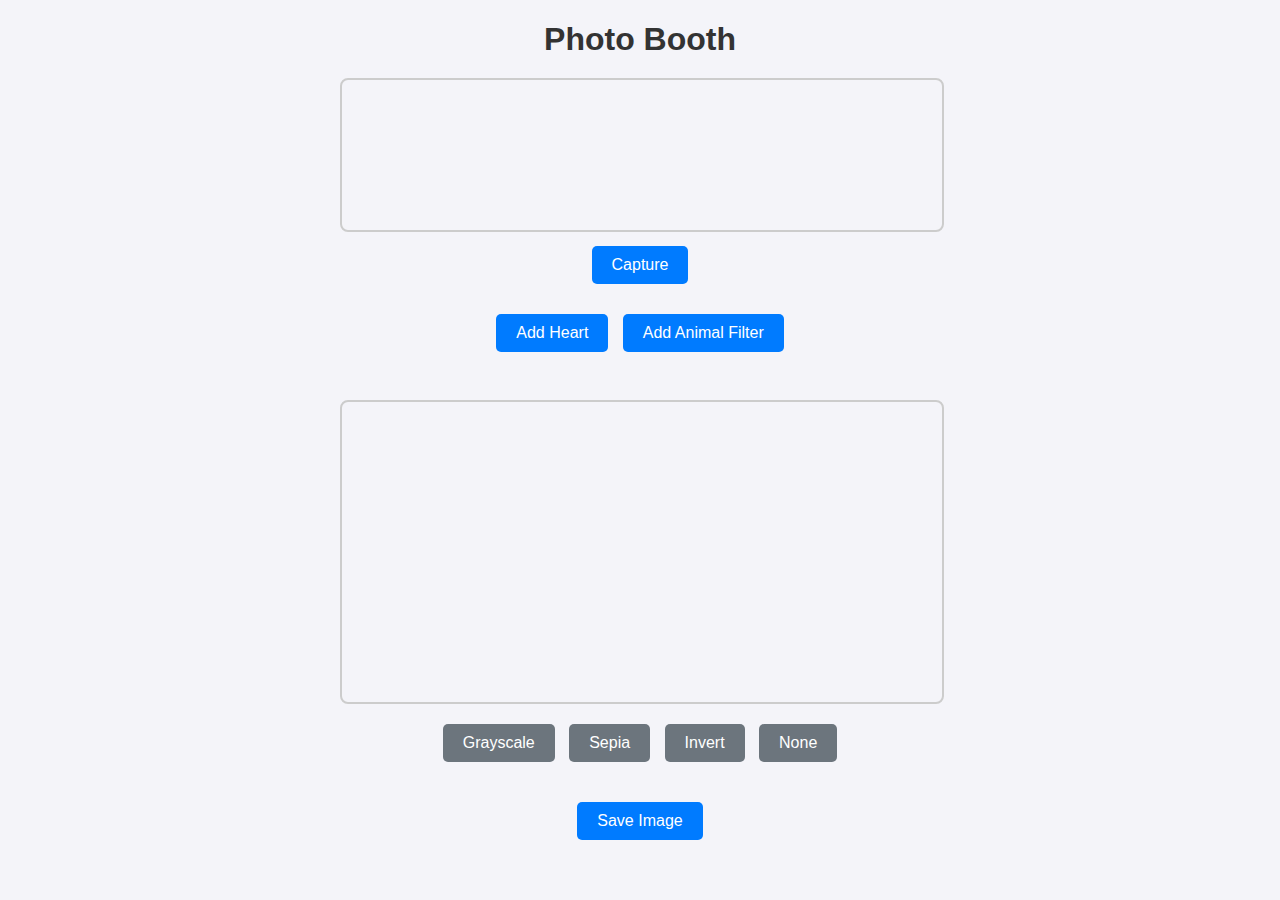
<file: ProjectCamera/index.html>
<!DOCTYPE html>
<html lang="en">
<head>
  <meta charset="UTF-8">
  <meta name="viewport" content="width=device-width, initial-scale=1.0">
  <title>Photo Capture and Edit</title>
  <link rel="stylesheet" href="styles.css">
</head>
<body>
  <div class="container">
    <h1>Photo Booth</h1>
    <div class="camera">
      <video id="video" autoplay></video>
      <button id="capture">Capture</button>
    </div>
    <div class="stickers">
        <button id="add-heart">Add Heart</button>
        <button id="add-animal-filter">Add Animal Filter</button>
      </div>
      <div id="sticker-container"></div>
    <canvas id="canvas"></canvas>
    <div class="filters">
      <button class="filter-btn" data-filter="grayscale(100%)">Grayscale</button>
      <button class="filter-btn" data-filter="sepia(100%)">Sepia</button>
      <button class="filter-btn" data-filter="invert(100%)">Invert</button>
      <button class="filter-btn" data-filter="none">None</button>
    </div>
  </div>
  <script src="script.js"></script>
</body>
</html>
</file>
<file: ProjectCamera/styles.css>
body {
    font-family: Arial, sans-serif;
    text-align: center;
    background-color: #f4f4f9;
    color: #333;
    margin: 0;
    padding: 0;
  }
  
  .container {
    margin: 20px auto;
    width: 80%;
    max-width: 600px;
  }
  
  h1 {
    font-size: 2em;
    margin-bottom: 20px;
  }
  
  .camera, canvas {
    display: block;
    margin: 10px auto;
  }
  
  video, canvas {
    width: 100%;
    border: 2px solid #ccc;
    border-radius: 8px;
  }
  
  button {
    padding: 10px 20px;
    margin: 10px 5px;
    font-size: 1em;
    border: none;
    background-color: #007bff;
    color: #fff;
    border-radius: 5px;
    cursor: pointer;
  }
  
  button:hover {
    background-color: #0056b3;
  }
  
  .filters {
    margin-top: 10px;
  }
  
  .filter-btn {
    background-color: #6c757d;
  }
  
  .filter-btn:hover {
    background-color: #5a6268;
  }
  
  .stickers {
    margin: 10px 0;
  }
  
  #sticker-container {
    position: relative;
    display: inline-block;
  }
  
  .heart, .animal {
    width: 40px;
    height: 40px;
    position: absolute;
    background-size: cover;
    pointer-events: none;
  }
  
  .heart {
    background-image: url('/Users/wicharitroycamleu/Downloads/heart.png'); /* ไอคอนหัวใจ */
  }
  
  .animal {
    background-image: url('https://upload.wikimedia.org/wikipedia/commons/4/47/Cat_icon_black.svg'); /* ไอคอนฟิลเตอร์สัตว์ */
  }
</file>
